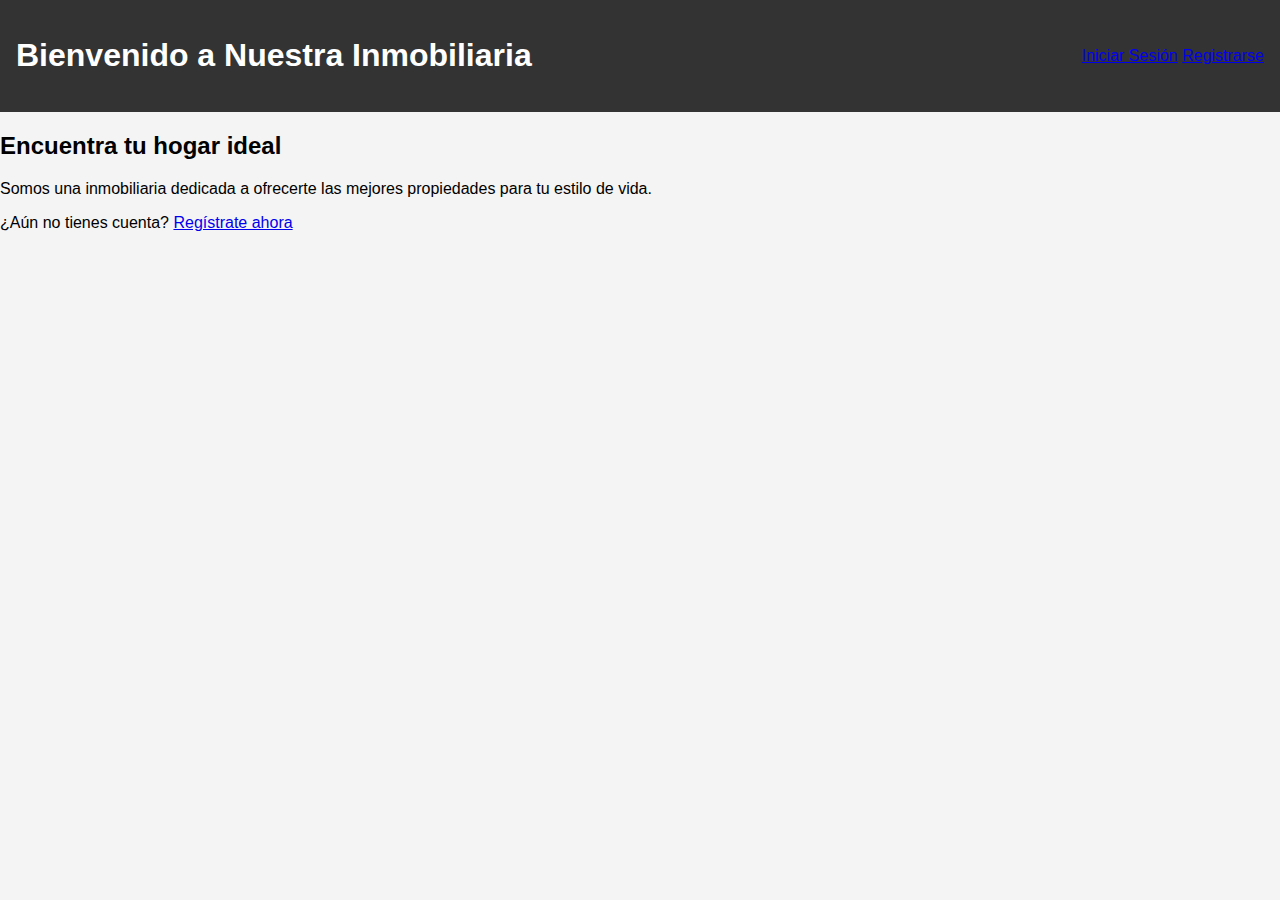
<file: index.html>
<!DOCTYPE html>
<html lang="es">
<head>
    <meta charset="UTF-8">
    <meta name="viewport" content="width=device-width, initial-scale=1.0">
    <title>Bienvenido a Nuestra Inmobiliaria</title>
    <link rel="stylesheet" href="css/styles.css">
</head>
<body>
    <header>
        <h1>Bienvenido a Nuestra Inmobiliaria</h1>
        <nav>
            <a href="login.html">Iniciar Sesión</a>
            <a href="register.html">Registrarse</a>
        </nav>
    </header>
    <main>
        <section class="welcome-section">
            <h2>Encuentra tu hogar ideal</h2>
            <p>Somos una inmobiliaria dedicada a ofrecerte las mejores propiedades para tu estilo de vida.</p>
            <p>¿Aún no tienes cuenta? <a href="register.html">Regístrate ahora</a></p>
        </section>
    </main>
    <script src="js/script.js"></script>
</body>
</html>
</file>
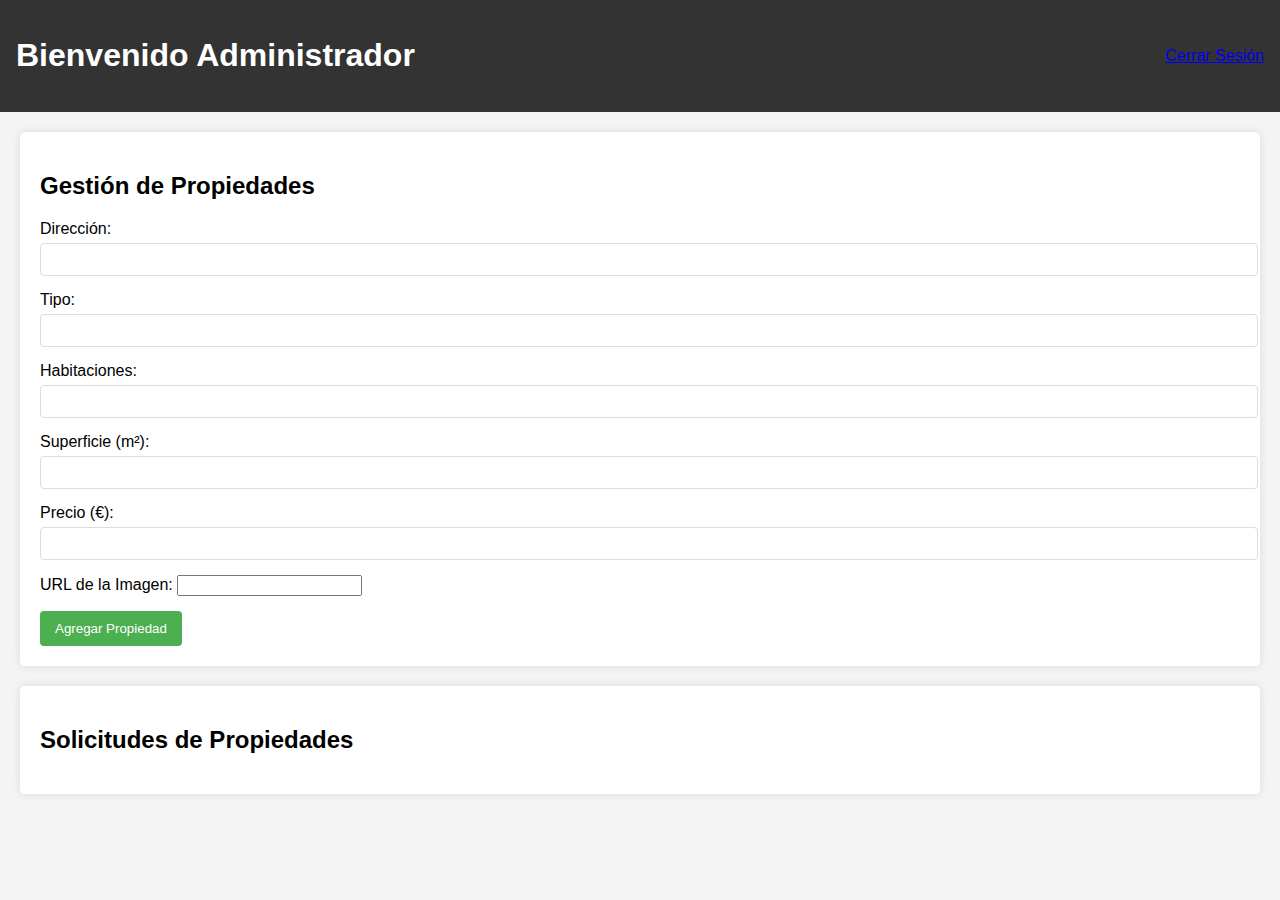
<file: admin-dashboard.html>
<!DOCTYPE html>
<html lang="es">
<head>
    <meta charset="UTF-8">
    <meta name="viewport" content="width=device-width, initial-scale=1.0">
    <meta http-equiv="Cache-Control" content="no-cache, no-store, must-revalidate">
    <meta http-equiv="Pragma" content="no-cache">
    <meta http-equiv="Expires" content="0">
    <title>Panel de Administrador - Inmobiliaria</title>
    <link rel="stylesheet" href="css/styles.css">
</head>
<body>
    <header>
        <h1>Bienvenido Administrador</h1>
        <nav>
            <a href="login.html" id="logout">Cerrar Sesión</a>
        </nav>
    </header>
    <main>
        <section class="admin-controls">
            <h2>Gestión de Propiedades</h2>
            <form id="addPropertyForm">
                <div class="form-group">
                    <label for="direccion">Dirección:</label>
                    <input type="text" id="direccion" name="direccion" required>
                </div>
                <div class="form-group">
                    <label for="tipo">Tipo:</label>
                    <input type="text" id="tipo" name="tipo" required>
                </div>
                <div class="form-group">
                    <label for="habitaciones">Habitaciones:</label>
                    <input type="number" id="habitaciones" name="habitaciones" required>
                </div>
                <div class="form-group">
                    <label for="superficie">Superficie (m²):</label>
                    <input type="number" id="superficie" name="superficie" step="0.01" required>
                </div>
                <div class="form-group">
                    <label for="precio">Precio (€):</label>
                    <input type="number" id="precio" name="precio" step="0.01" required>
                </div>
                <div class="form-group">
                    <label for="imagen_url">URL de la Imagen:</label>
                    <input type="url" id="imagen_url" name="imagen_url" required>
                </div>
                <button type="submit" class="btn">Agregar Propiedad</button>
            </form>
        </section>
        <section class="requests-container">
            <h2>Solicitudes de Propiedades</h2>
            <div id="requestsList">
            </div>
        </section>
    </main>
    <script src="js/script.js"></script>
</body>
</html>
</file>
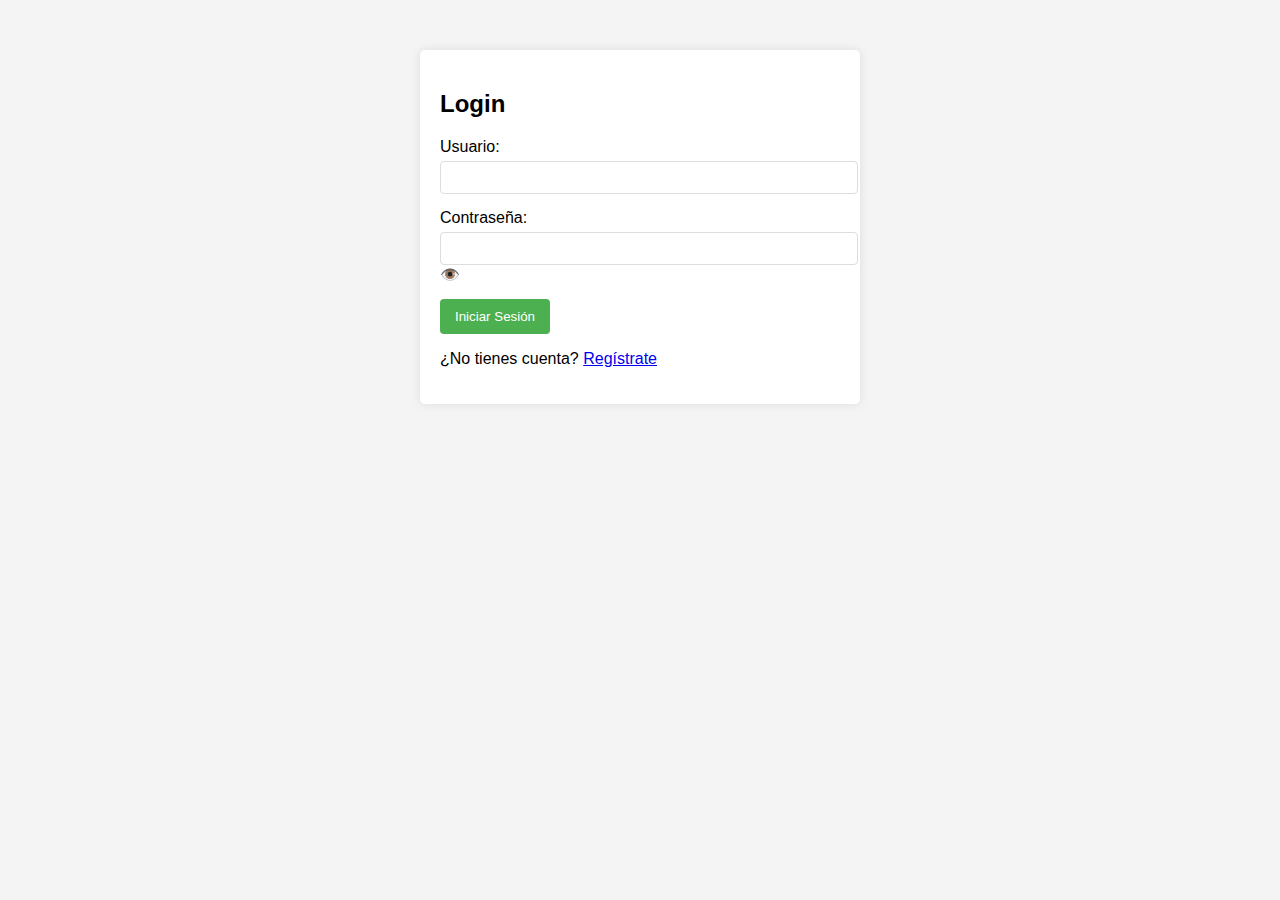
<file: login.html>
<!DOCTYPE html>
<html lang="es">
<head>
    <meta charset="UTF-8">
    <meta name="viewport" content="width=device-width, initial-scale=1.0">
    <title>Login - Inmobiliaria</title>
    <link rel="stylesheet" href="css/styles.css">
</head>
<body>
    <div class="login-container">
        <h2>Login</h2>
        <form id="loginForm">
            <div class="form-group">
                <label for="username">Usuario:</label>
                <input type="text" id="username" name="username" required>
            </div>
            <div class="form-group">
                <label for="password">Contraseña:</label>
                <input type="password" id="password" name="password" required>
                <span toggle="#password" class="togglePassword">👁️</span>
            </div>
            <button type="submit" class="btn">Iniciar Sesión</button>
        </form>
        <p>¿No tienes cuenta? <a href="register.html">Regístrate</a></p>
    </div>
    <script src="js/script.js"></script>
</body>
</html>
</file>
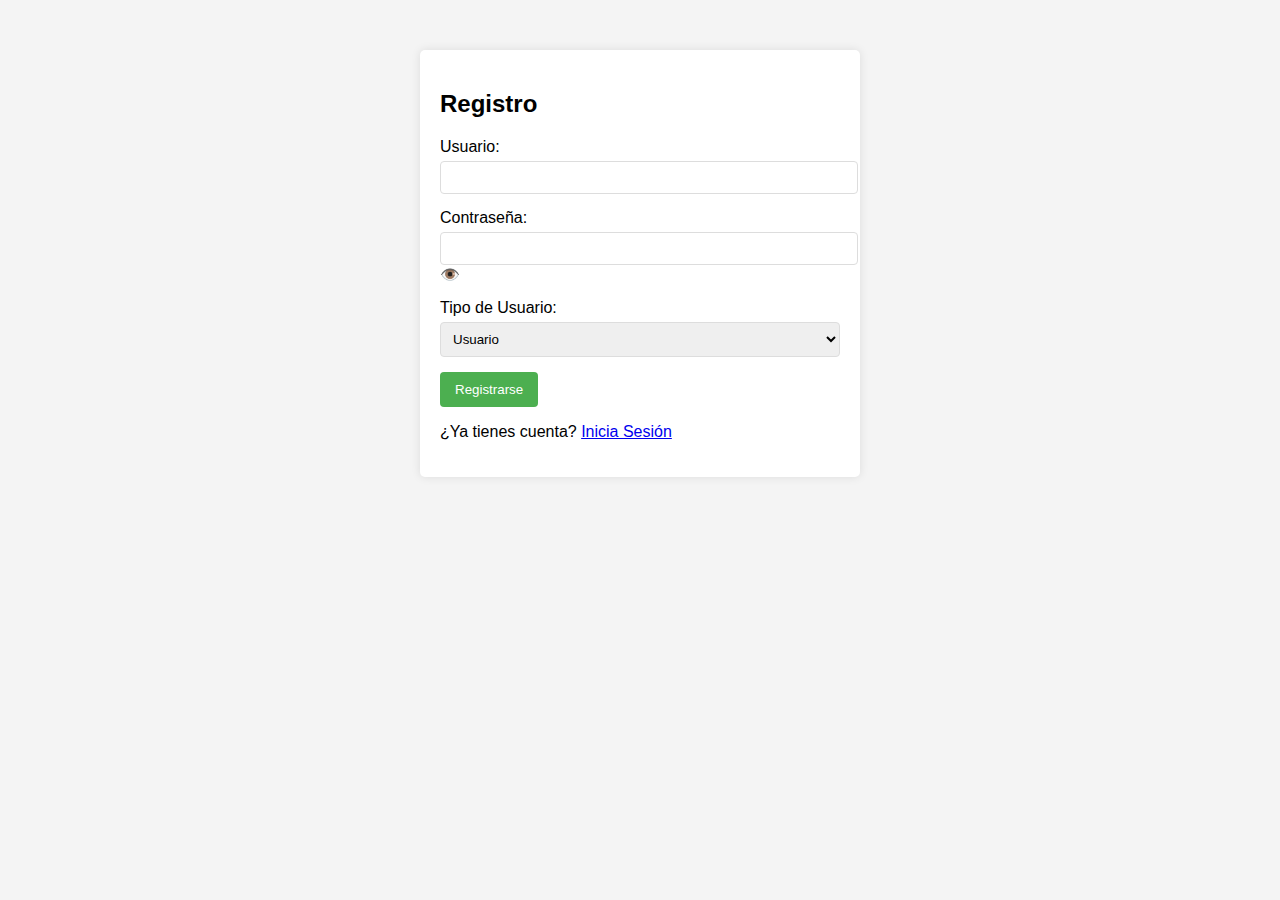
<file: register.html>
<!DOCTYPE html>
<html lang="es">
<head>
    <meta charset="UTF-8">
    <meta name="viewport" content="width=device-width, initial-scale=1.0">
    <title>Registro - Inmobiliaria</title>
    <link rel="stylesheet" href="css/styles.css">
</head>
<body>
    <div class="login-container">
        <h2>Registro</h2>
        <form id="registerForm">
            <div class="form-group">
                <label for="username">Usuario:</label>
                <input type="text" id="username" name="username" required>
            </div>
            <div class="form-group">
                <label for="password">Contraseña:</label>
                <input type="password" id="password" name="password" required>
                <span toggle="#password" class="togglePassword">👁️</span>
            </div>
            <div class="form-group">
                <label for="type">Tipo de Usuario:</label>
                <select id="type" name="type" required>
                    <option value="user">Usuario</option>
                    <option value="admin">Administrador</option>
                </select>
            </div>
            <button type="submit" class="btn">Registrarse</button>
        </form>
        <p>¿Ya tienes cuenta? <a href="login.html">Inicia Sesión</a></p>
    </div>
    <script src="js/script.js"></script>
</body>
</html>
</file>
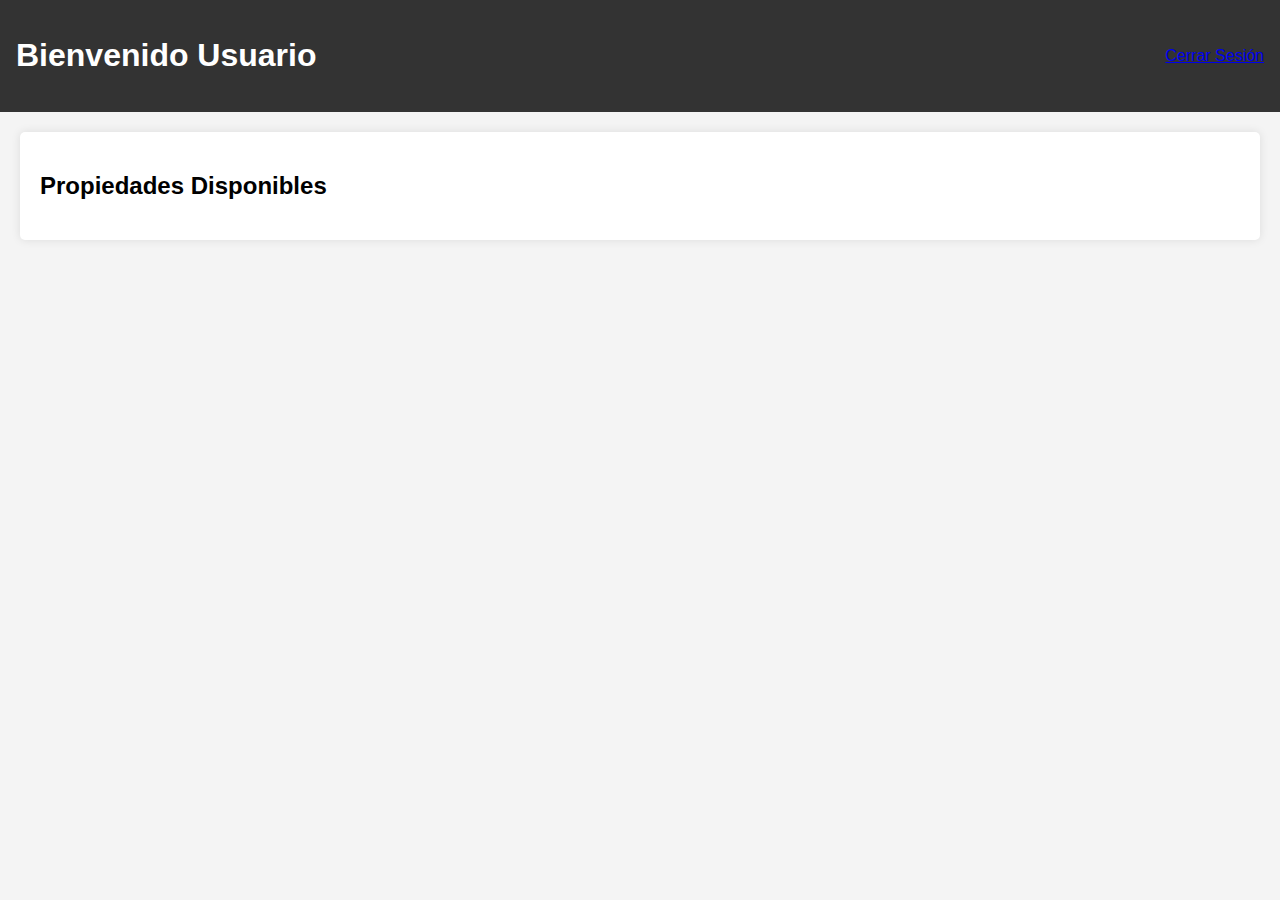
<file: user-dashboard.html>
<!DOCTYPE html>
<html lang="es">
<head>
    <meta charset="UTF-8">
    <meta name="viewport" content="width=device-width, initial-scale=1.0">
    <!-- Agregar esto en el <head> -->
<meta http-equiv="Cache-Control" content="no-cache, no-store, must-revalidate">
<meta http-equiv="Pragma" content="no-cache">
<meta http-equiv="Expires" content="0">
    <title>Panel de Usuario - Inmobiliaria</title>
    <link rel="stylesheet" href="css/styles.css">
</head>
<body>
    <header>
        <h1>Bienvenido Usuario</h1>
        <nav>
            <a href="login.html" id="logout">Cerrar Sesión</a>
        </nav>
    </header>
    <main>
        <section class="properties-container">
            <h2>Propiedades Disponibles</h2>
            <div id="propertiesList">
            </div>
        </section>
    </main>
    <script src="js/script.js"></script>
</body>
</html>
</file>
<file: css/styles.css>
body {
    font-family: Arial, sans-serif;
    margin: 0;
    padding: 0;
    background-color: #f4f4f4;
}

header {
    background-color: #333;
    color: white;
    padding: 1rem;
    display: flex;
    justify-content: space-between;
    align-items: center;
}

.login-container {
    max-width: 400px;
    margin: 50px auto;
    padding: 20px;
    background-color: white;
    border-radius: 5px;
    box-shadow: 0 0 10px rgba(0,0,0,0.1);
}

.form-group {
    margin-bottom: 15px;
}

input[type="text"],
input[type="password"],
input[type="number"],
select {
    width: 100%;
    padding: 8px;
    margin-top: 5px;
    border: 1px solid #ddd;
    border-radius: 4px;
}

.btn {
    background-color: #4CAF50;
    color: white;
    padding: 10px 15px;
    border: none;
    border-radius: 4px;
    cursor: pointer;
}

.btn:hover {
    background-color: #45a049;
}

.properties-container,
.admin-controls,
.requests-container {
    margin: 20px;
    padding: 20px;
    background-color: white;
    border-radius: 5px;
    box-shadow: 0 0 10px rgba(0,0,0,0.1);
}

.property-card,
.request-card {
    border: 1px solid #ddd;
    margin-bottom: 15px;
    padding: 15px;
    border-radius: 4px;
}

.property-card img,
.request-card img {
    max-width: 100%;
    height: auto;
}

.propiedad-grid {
    display: grid;
    grid-template-columns: repeat(auto-fill, minmax(250px, 1fr));
    gap: 20px;
}
</file>
